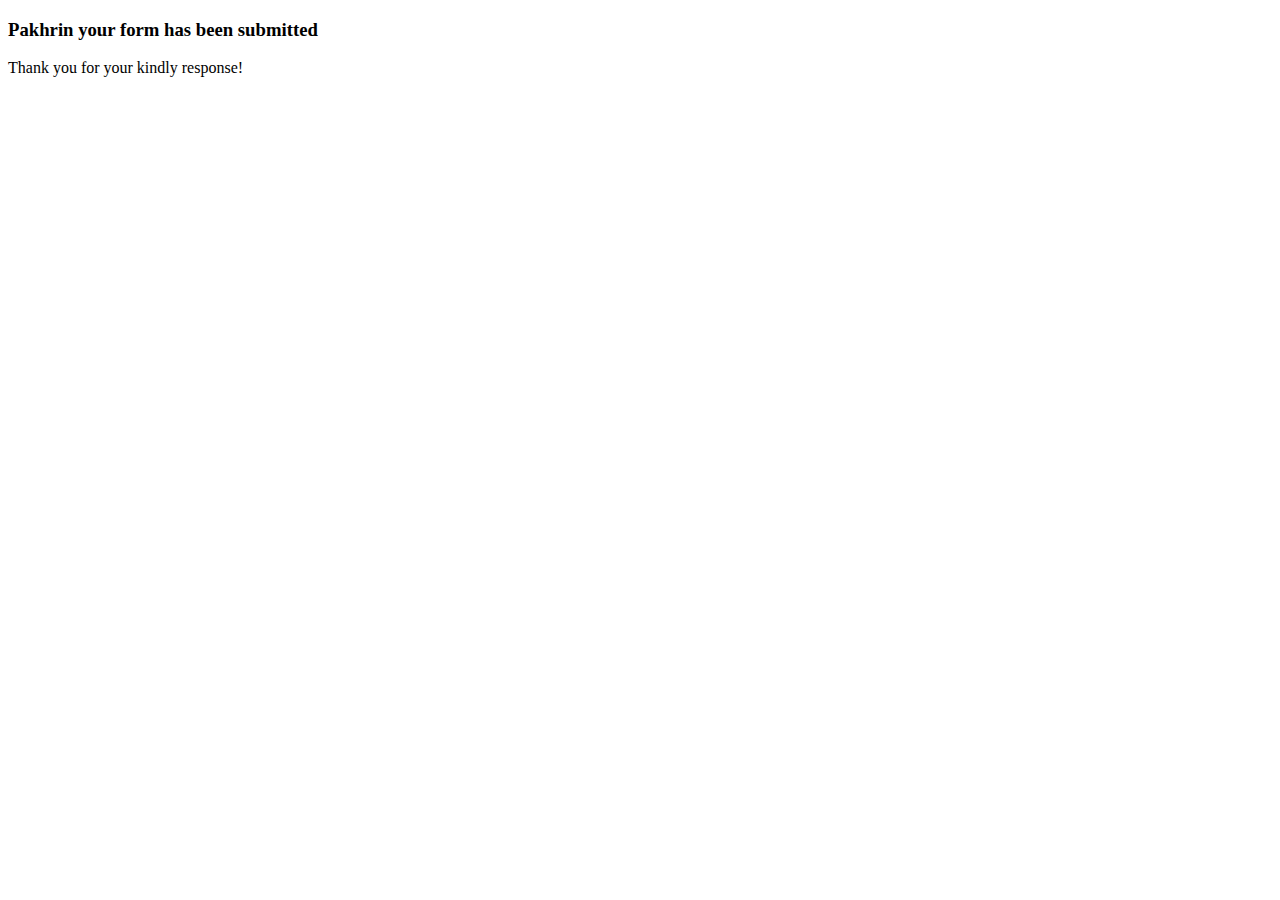
<file: formResp.html>
<!DOCTYPE html>
<html lang="en">

<head>
 <meta charset="UTF-8">
 <meta name="viewport" content="width=device-width, initial-scale=1.0">
 <title>Form Response</title>
</head>

<body>
 <h3>Pakhrin your form has been submitted</h3>
 <p>Thank you for your kindly response!</p>
</body>

</html>
</file>
